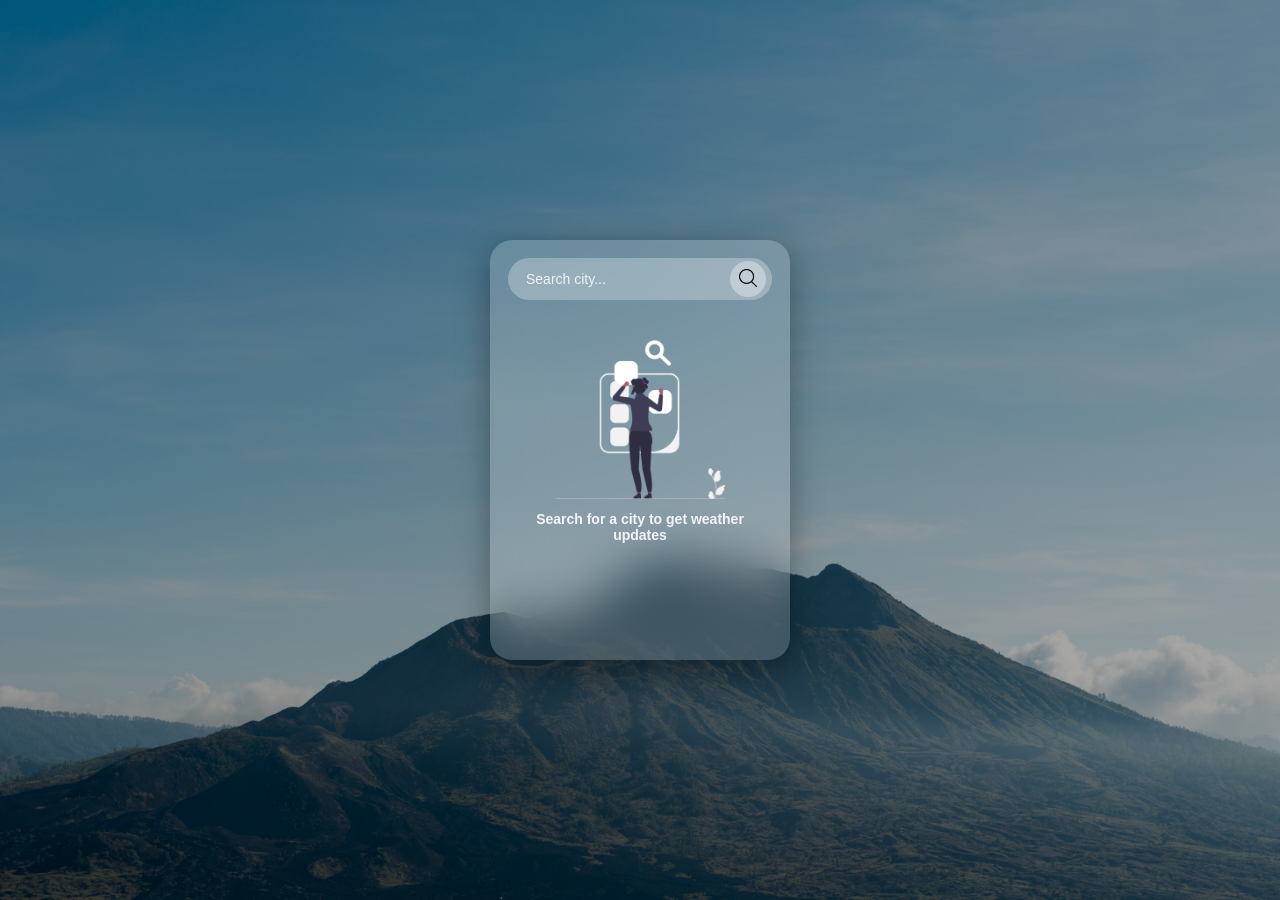
<file: project-1/index.html>
<!DOCTYPE html>
<html lang="en">
<head>
    <meta charset="UTF-8">
    <meta name="viewport" content="width=device-width, initial-scale=1.0">
    <title>Weather App</title>
    <link rel="stylesheet" href="design.css">
</head>
<body>

<main class="main-container">

  <header class="input-container">
    <input class="search" type="text" placeholder="Search city...">
    <button class="btn">
      <img src="image/image.png" alt="search">
    </button>
  </header>

  <section class="container" style="display:none;">

    <div class="loc-container">
      <div class="locn">
        <img src="image/loc.png" alt="location">
        <h4 class="city">Delhi</h4>
      </div>
      <h5 class="datetime regular-txt">Mon, 8 Dec</h5>
    </div>

    <div class="summary">
      <img src="image/cloudy.png" class="weather-icon" alt="weather">
      <div class="temp-container">
        <h1 class="temp">25°C</h1>
        <h3 class="weather-type regular-txt">Cloudy</h3>
      </div>
    </div>

    <div class="main-condition">

      <div class="condition">
        <img src="image/drop.png" class="condition-icon">
        <div class="conditon-item">
          <h4 class="regular-txt">Humidity</h4>
          <h4 class="conditon-value">78%</h4>
        </div>
      </div>

      <div class="condition">
        <img src="image/wind.png" class="condition-icon">
        <div class="conditon-item">
          <h4 class="regular-txt">Wind Speed</h4>
          <h4 class="conditon-value">2 m/s</h4>
        </div>
      </div>

    </div>

    <div class="forcast-item">

      <div class="forcast">
        <h5 class="today-forcast">8 Dec</h5>
        <img src="image/cloudy.png" class="forcast-icon">
        <h5 class="temp">25°C</h5>
      </div>

      <div class="forcast">
        <h5 class="today-forcast">9 Dec</h5>
        <img src="image/cloudy.png" class="forcast-icon">
        <h5 class="temp">26°C</h5>
      </div>

      <div class="forcast">
        <h5 class="today-forcast">10 Dec</h5>
        <img src="image/cloudy.png" class="forcast-icon">
        <h5 class="temp">24°C</h5>
      </div>

      <div class="forcast">
        <h5 class="today-forcast">11 Dec</h5>
        <img src="image/cloudy.png" class="forcast-icon">
        <h5 class="temp">23°C</h5>
      </div>

    </div>

  </section>

  <section class="weather-show">
    <img src="image/search-city.png" class="search-city" alt="search">
    <h4 class="search-txt">Search for a city to get weather updates</h4>
  </section>

</main>

<script src="work.js"></script>
</body>
</html>
</file>
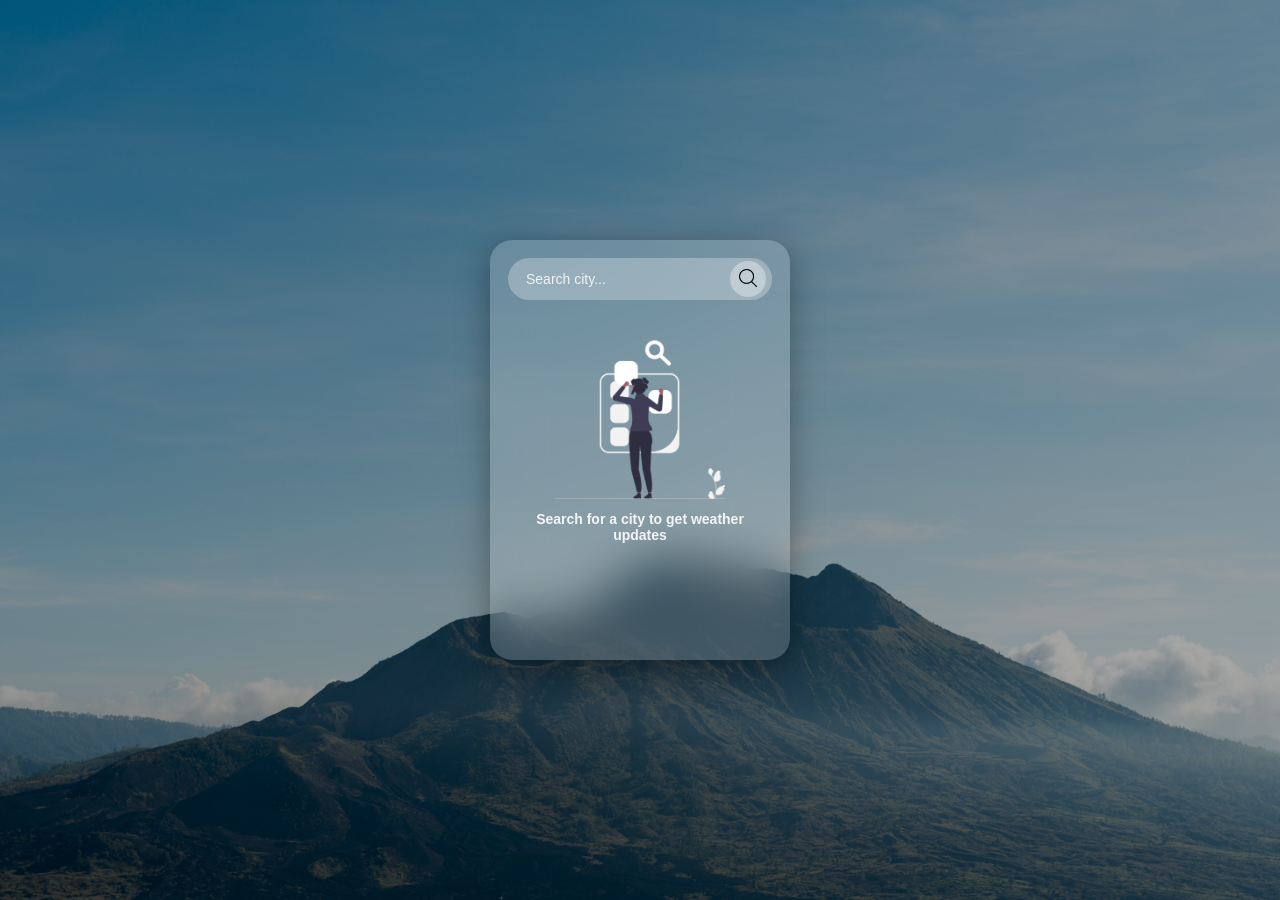
<file: project-1/weather.html>
<!DOCTYPE html>
<html lang="en">
<head>
    <meta charset="UTF-8">
    <meta name="viewport" content="width=device-width, initial-scale=1.0">
    <title>Weather App</title>
    <link rel="stylesheet" href="design.css">
</head>
<body>
  <main class="main-container">
    <header class="input-container">
      <input class="search" type="text" placeholder="Search city...">
      <button class="btn">
        <img src="image/image.png" alt="search">
      </button>
    </header> 

    <section class="container" style="display: none;">
      <div class="loc-container">
        <div class="locn">
          <img src="image/loc.png" alt="location"> 
          <h4 class="city">Delhi</h4>
        </div>
        <h5 class="datetime regular-txt">Mon,8 Dec</h5>
      </div>

      <div class="summary">
        <img src="image/cloudy.png" class="weather-icon">
        <div class="temp-container">
          <h1 class="temp">25°C</h1>
          <h3 class="weather-type regular-txt">Cloudy</h3>
        </div>
      </div>

      <div class="main-condition">
        <div class="condition">
          <img src="image/drop.png" class="condition-icon">
          <div class="conditon-item">
            <h4 class="regular-txt">Humidity</h4>
            <h4 class="conditon-value">78%</h4>
          </div>
        </div>

        <div class="condition">
          <img src="image/wind.png" class="condition-icon">
          <div class="conditon-item">
            <h4 class="regular-txt">Wind Speed</h4>
            <h4 class="conditon-value">2 m/s</h4>
          </div>
        </div>
      </div>

      <div class="forcast-item">
        <div class="forcast">
          <h5 class="today-forcast">8 Dec</h5>
          <img src="image/storm.png" class="forcast-icon">
          <h5 class="temp">25°C</h5>
        </div>

        <div class="forcast">
          <h5 class="today-forcast">8 Dec</h5>
          <img src="image/storm.png" class="forcast-icon">
          <h5 class="temp">25°C</h5>
        </div>

        <div class="forcast">
          <h5 class="today-forcast">8 Dec</h5>
          <img src="image/storm.png" class="forcast-icon">
          <h5 class="temp">25°C</h5>
        </div>

        <div class="forcast">
          <h5 class="today-forcast">8 Dec</h5>
          <img src="image/storm.png" class="forcast-icon">
          <h5 class="temp">25°C</h5>
        </div>
      </div>
    </section> 

    <section class="weather-show">
      <img src="image/search-city.png" class="search-city">
      <h4 class="search-txt">Search for a city to get weather updates</h4>
    </section>
  </main>

  <script src="work.js"></script>
</body>
</html>
</file>
<file: project-1/design.css>
*{
    margin:0;
    padding:0;
    box-sizing:border-box;
    font-family:"Poppins", sans-serif;
}

/* ===================== BODY ===================== */
body{
    height:100vh;
    width:100%;
    display:flex;
    justify-content:center;
    align-items:center;
    background:
        linear-gradient(rgba(0,0,0,0.35),rgba(0,0,0,0.35)),
        url("image/bg.jpg");
    background-size:cover;
    background-position:center;
    background-repeat:no-repeat;
}

/* ===================== MAIN CARD ===================== */
.main-container{
    width:300px;
    height:420px;
    padding:18px;
    border-radius:22px;
    background:rgba(255,255,255,0.18);
    backdrop-filter:blur(25px);
    -webkit-backdrop-filter:blur(25px);
    box-shadow:0 8px 32px rgba(0,0,0,0.35);
    color:white;
    overflow:hidden;
}

/* ===================== SEARCH BAR ===================== */
.input-container{
    position:relative;
    margin-bottom:16px;
}

.search{
    width:100%;
    height:42px;
    border-radius:50px;
    padding:10px 52px 10px 18px;
    border:none;
    outline:none;
    font-size:14px;
    background:rgba(255,255,255,0.28);
    color:white;
}

.search::placeholder{
    color:rgba(255,255,255,0.85);
}

.btn{
    position:absolute;
    right:6px;
    top:50%;
    transform:translateY(-50%);
    width:36px;
    height:36px;
    border:none;
    border-radius:50%;
    background:rgba(255,255,255,0.35);
    cursor:pointer;
    transition:0.3s;
}

.btn:hover{
    background:rgba(255,255,255,0.6);
}

.btn img{
    width:18px;
}

/* ===================== WEATHER CONTAINER ===================== */
.container{
    display:flex;
    flex-direction:column;
    gap:14px;
}

/* ===================== LOCATION ===================== */
.loc-container{
    display:flex;
    justify-content:space-between;
    align-items:center;
}

.locn{
    display:flex;
    align-items:center;
    gap:6px;
}

.locn img{
    width:18px;
}

.city{
    font-size:15px;
    font-weight:600;
}

.datetime{
    font-size:12px;
    opacity:0.85;
}

/* ===================== SUMMARY ===================== */
.summary{
    display:flex;
    justify-content:space-between;
    align-items:center;
    width:100%;
}

.weather-icon{
    width:80px;
    filter:drop-shadow(0 6px 10px rgba(0,0,0,0.35));
}

.temp-container{
    text-align:right;
    max-width:130px;
}

.temp{
    font-size:32px;
    font-weight:700;
    line-height:1;
}

.weather-type{
    font-size:13px;
    opacity:0.9;
}

/* ===================== CONDITIONS ===================== */
.main-condition{
    display:flex;
    justify-content:space-between;
    gap:10px;
}

.condition{
    width:48%;
    display:flex;
    align-items:center;
    gap:8px;
    padding:8px;
    border-radius:12px;
    background:rgba(255,255,255,0.2);
}

.condition-icon{
    width:22px;
}

.conditon-item h4{
    font-size:12px;
    font-weight:500;
}

.conditon-value{
    font-weight:700;
}

/* ===================== FORECAST ===================== */
.forcast-item{
    display:flex;
    gap:10px;
    overflow-x:auto;
    padding-bottom:6px;
}

.forcast-item::-webkit-scrollbar{
    display:none;
}

.forcast{
    min-width:70px;
    padding:8px;
    border-radius:14px;
    background:rgba(255,255,255,0.2);
    display:flex;
    flex-direction:column;
    align-items:center;
    gap:6px;
    transition:0.3s;
}

.forcast:hover{
    transform:translateY(-4px);
    background:rgba(255,255,255,0.35);
}

.forcast-icon{
    width:36px;
}

.today-forcast{
    font-size:11px;
}

/* ===================== DEFAULT SCREEN ===================== */
.weather-show{
    display:flex;
    flex-direction:column;
    align-items:center;
    justify-content:center;
    margin-top:40px;
    text-align:center;
}

.search-city{
    width:170px;
    margin-bottom:12px;
}

.search-txt{
    font-size:14px;
    opacity:0.9;
}

/* ===================== TEXT ===================== */
.regular-txt{
    font-weight:400;
}
</file>
